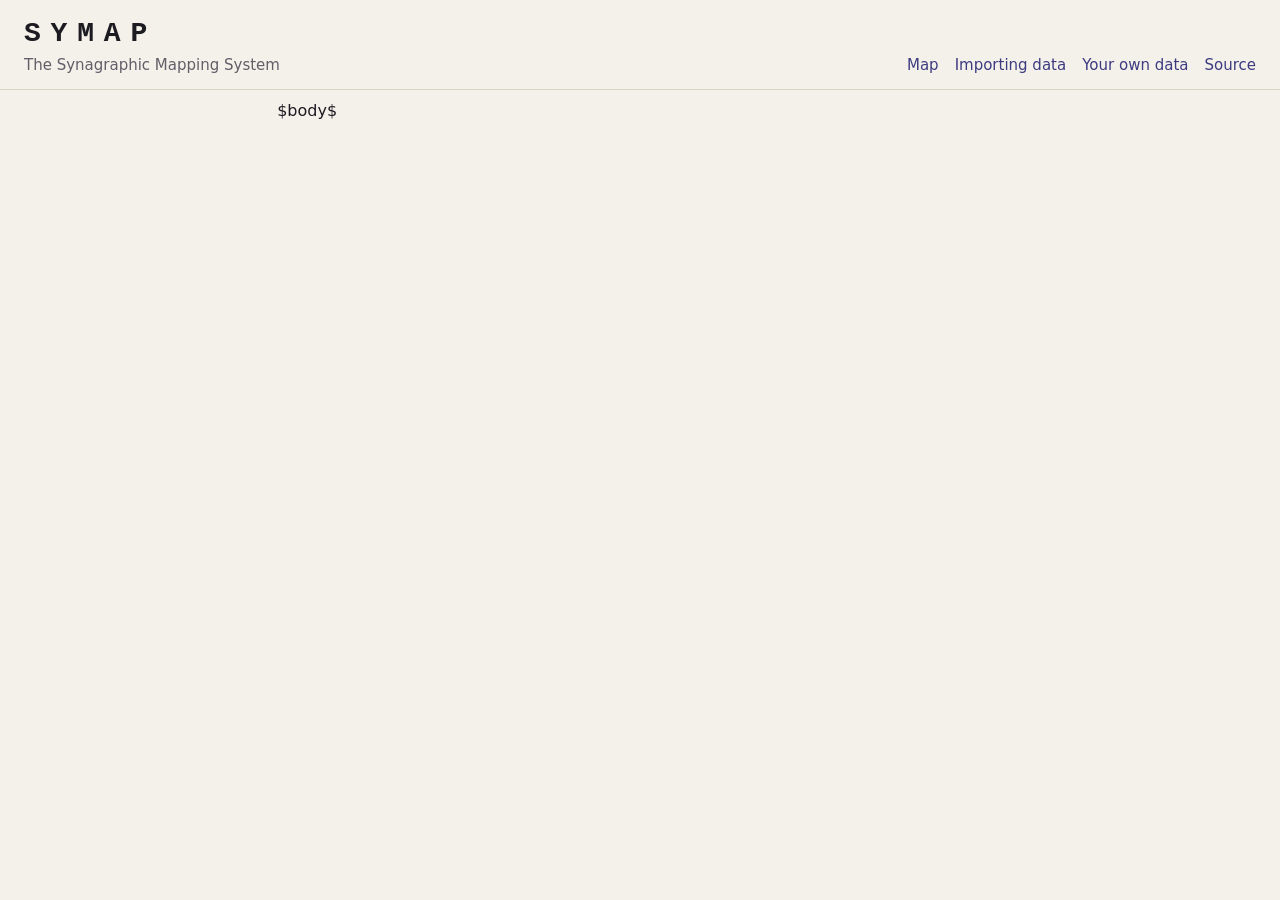
<file: web/docs/template.html>
<!doctype html>
<html lang="en">
<head>
  <meta charset="utf-8">
  <meta name="viewport" content="width=device-width, initial-scale=1">
  <title>$pagetitle$ · SYMAP</title>
  <link rel="stylesheet" href="../style.css">
  <link rel="stylesheet" href="docs.css">
</head>
<body>
  <header class="masthead">
    <div class="brand">
      <h1><a href="../">SYMAP</a></h1>
      <p>The Synagraphic Mapping System</p>
    </div>
    <nav>
      <a href="../">Map</a>
      <a href="importing.html">Importing data</a>
      <a href="your-own-data.html">Your own data</a>
      <a href="https://github.com/urschrei/SYMAP">Source</a>
    </nav>
  </header>
  <main class="guide">
$body$
  </main>
</body>
</html>
</file>
<file: web/style.css>
/* IBM Plex Mono Bold, Latin subset (SIL Open Font License; fonts/IBMPlexMono-OFL.txt),
   bundled so the printout looks the same on every system. */
@font-face {
  font-family: "IBM Plex Mono";
  src: url("fonts/ibm-plex-mono-latin-700-normal.woff2") format("woff2");
  font-weight: 700;
  font-style: normal;
  font-display: block;
}

:root {
  --bg: #f4f1ea;
  --surface: #fbfaf6;
  --ink: #1d1b22;
  --muted: #625e68;
  --line: #d8d2c4;
  --accent: #3d3b80;
  --accent-ink: #ffffff;
  --card: #fbf6e6;
  --card-guide: rgba(165, 120, 60, 0.22);
  --card-edge: rgba(180, 60, 40, 0.45);
  --beyond: rgba(120, 100, 80, 0.08);
  --error: #a3322a;
  --warn: #8a5a00;
  --mono: ui-monospace, "SFMono-Regular", "Cascadia Mono", Menlo, Consolas, "Liberation Mono", monospace;
  --type: "IBM Plex Mono", ui-monospace, "SFMono-Regular", Menlo, Consolas, "Liberation Mono", monospace;
  --sans: system-ui, -apple-system, "Segoe UI", Roboto, "Helvetica Neue", Arial, sans-serif;
  color-scheme: light;
}

@media (prefers-color-scheme: dark) {
  :root:not([data-theme="light"]) {
    --bg: #17161b;
    --surface: #1f1e24;
    --ink: #ece9e2;
    --muted: #a29eaa;
    --line: #34323b;
    --accent: #aeacf0;
    --accent-ink: #16152e;
    --card: #23211c;
    --card-guide: rgba(220, 180, 110, 0.18);
    --card-edge: rgba(240, 120, 90, 0.5);
    --beyond: rgba(255, 255, 255, 0.04);
    --error: #f08a7e;
    --warn: #e6b450;
    color-scheme: dark;
  }
}

* { box-sizing: border-box; }

html, body { margin: 0; }

body {
  background: var(--bg);
  color: var(--ink);
  font: 15px/1.5 var(--sans);
}

.visually-hidden {
  position: absolute; width: 1px; height: 1px; overflow: hidden;
  clip: rect(0 0 0 0); white-space: nowrap;
}

/* Masthead */
.masthead {
  display: flex; flex-wrap: wrap; align-items: flex-end; justify-content: space-between;
  gap: 8px 24px; padding: 20px 24px 12px; border-bottom: 1px solid var(--line);
}
.brand h1 {
  margin: 0; font: 600 28px/1 var(--mono); letter-spacing: 0.35em;
}
.brand p { margin: 6px 0 0; color: var(--muted); max-width: 60ch; }
.brand p.credit { font-size: 12px; margin-top: 2px; }
.brand p.intro { color: var(--ink); font-size: 14px; max-width: 92ch; margin-top: 10px; }
.masthead nav { display: flex; gap: 16px; }
.masthead a { color: var(--accent); text-decoration: none; }
.masthead a:hover { text-decoration: underline; }

/* Layout. On wide screens the deck pane is as wide as an 80-column card
   (--deck-width, set from the font's metrics) and each pane scrolls on its
   own; on narrow screens the panes stack, the printout first. */
.workbench {
  display: grid; grid-template-columns: var(--deck-width, 640px) 8px minmax(0, 1fr);
  gap: 0 8px; padding: 16px 24px;
  height: max(560px, calc(100dvh - var(--masthead-height, 140px)));
}
/* Panes don't clip (the Export menu opens over their edges); their editor
   and sheets scroll instead. */
.workbench > .pane { min-height: 0; }
.workbench > .deck { overflow: auto; }
@media (min-width: 1001px) {
  .workbench .sheets { min-height: 0; }
}
.divider {
  cursor: col-resize; border-radius: 4px; touch-action: none;
  background: linear-gradient(to right, transparent 3px, var(--line) 3px, var(--line) 5px, transparent 5px);
}
.divider:hover, .divider:focus-visible, .divider.dragging {
  background: linear-gradient(to right, transparent 2px, var(--accent) 2px, var(--accent) 6px, transparent 6px);
  outline: none;
}
@media (max-width: 1000px) {
  .workbench { grid-template-columns: minmax(0, 1fr); gap: 16px; height: auto; }
  .workbench > .deck { overflow: visible; }
  .divider { display: none; }
  .printout { order: -1; }
}

.pane {
  background: var(--surface); border: 1px solid var(--line); border-radius: 8px;
  display: flex; flex-direction: column; min-width: 0;
}
.pane-head {
  display: flex; flex-wrap: wrap; align-items: center; justify-content: space-between;
  gap: 8px; padding: 10px 12px; border-bottom: 1px solid var(--line);
}
.pane-head h2 {
  margin: 0; font-size: 13px; font-weight: 600; letter-spacing: 0.08em; text-transform: uppercase;
  color: var(--muted);
}
.tools { display: flex; flex-wrap: wrap; gap: 6px; align-items: center; min-width: 0; }
.tools select { max-width: 100%; }
#examples { width: 100%; }
.deck .tools .select { flex: 1 1 14rem; min-width: 0; }

button, select {
  font: inherit; font-size: 13px; color: var(--ink); background: var(--bg);
  border: 1px solid var(--line); border-radius: 6px; padding: 5px 10px; cursor: pointer;
}
/* Toolbar controls share one height, whatever the element. */
.tools > button, .segmented button, .tools select, .menu > summary,
.import-form select, .import-form input[type="text"], .import-form input[type="number"],
.import-actions button, .sheet-view-head button {
  box-sizing: border-box; height: var(--control-height, 32px);
}
.tools > button, .segmented button, .menu > summary, .import-actions button, .sheet-view-head button {
  display: inline-flex; align-items: center; justify-content: center; line-height: 1;
}
.tools select, .import-form select { padding-top: 0; padding-bottom: 0; }
button:hover, select:hover { border-color: var(--muted); }
button:disabled { opacity: 0.45; cursor: default; }
button:disabled:hover { border-color: var(--line); }
button:focus-visible, select:focus-visible, textarea:focus-visible {
  outline: 2px solid var(--accent); outline-offset: 1px;
}
#run { background: var(--accent); color: var(--accent-ink); border-color: var(--accent); font-weight: 600; }
.segmented { display: inline-flex; }
.segmented button { border-radius: 0; }
.segmented button:first-child { border-radius: 6px 0 0 6px; }
.segmented button:last-child { border-radius: 0 6px 6px 0; margin-left: -1px; }
.segmented button[aria-pressed="true"] { background: var(--ink); color: var(--bg); border-color: var(--ink); }

/* Card editor */
.editor { position: relative; display: flex; flex-direction: column; flex: 1; min-height: 220px; }
.ruler {
  overflow: hidden; background: var(--card); border-bottom: 1px solid var(--line);
  padding: 4px 0 2px;
}
.ruler pre, #deck {
  font: 13px/1.45 var(--mono); tab-size: 8;
}
.ruler pre { margin: 0; padding: 0 12px; color: var(--muted); white-space: pre; will-change: transform; }
#deck {
  flex: 1; width: 100%; min-height: 180px; resize: none; border: 0; margin: 0;
  padding: 6px 12px; color: var(--ink); white-space: pre; overflow: auto;
  background-color: var(--card);
  /* Field guides after columns 5, 10, 20, ... and the card edge after 80. */
  background-image:
    linear-gradient(to right, transparent calc(80ch), var(--card-edge) calc(80ch), var(--card-edge) calc(80ch + 1px), var(--beyond) calc(80ch + 1px)),
    linear-gradient(to right, transparent calc(5ch), var(--card-guide) calc(5ch), var(--card-guide) calc(5ch + 1px), transparent calc(5ch + 1px)),
    repeating-linear-gradient(to right, transparent 0, transparent calc(10ch - 1px), var(--card-guide) calc(10ch - 1px), var(--card-guide) 10ch);
  background-origin: content-box;
  background-attachment: local;
  background-repeat: no-repeat, no-repeat, repeat-x;
  background-size: 200ch 100%, 200ch 100%, 80ch 100%;
}
.status {
  margin: 0; padding: 6px 12px; border-top: 1px solid var(--line);
  font: 12px/1.4 var(--mono); color: var(--muted); white-space: nowrap; overflow: hidden; text-overflow: ellipsis;
}

/* Reference */
.reference { border-top: 1px solid var(--line); }
.reference summary {
  cursor: pointer; padding: 8px 12px; font-size: 13px; font-weight: 600; color: var(--muted);
}
.reference summary:hover { color: var(--ink); }
.reference-body { padding: 0 12px 12px; font-size: 13px; max-height: 60vh; overflow: auto; }
.reference-body h3 { font-size: 13px; margin: 14px 0 4px; }
.reference-body p { margin: 6px 0; }
.reference-body table { border-collapse: collapse; width: 100%; }
.reference-body th, .reference-body td {
  text-align: left; vertical-align: top; padding: 4px 6px; border-bottom: 1px solid var(--line);
}
.reference-body th { font-weight: 600; color: var(--muted); }
.reference-body td:first-child { white-space: nowrap; }
.reference-body code, .reference-body kbd { font-family: var(--mono); font-size: 12px; }
.reference-body kbd {
  border: 1px solid var(--line); border-radius: 3px; padding: 0 4px; background: var(--bg);
}

/* Messages */
.messages { list-style: none; margin: 0; padding: 0; }
.messages:empty { display: none; }
.messages li {
  padding: 6px 12px; border-bottom: 1px solid var(--line); font-size: 13px;
}
.messages li.error { color: var(--error); }
.messages li.warning { color: var(--warn); }
.messages button.line {
  font: 12px var(--mono); padding: 1px 6px; margin-right: 6px; color: inherit; background: transparent;
  border-color: currentColor;
}

/* Export menu */
.menu { position: relative; }
.menu summary {
  list-style: none; font-size: 13px; border: 1px solid var(--line); border-radius: 6px;
  padding: 5px 10px; cursor: pointer; background: var(--bg); user-select: none;
}
.menu summary::-webkit-details-marker { display: none; }
.menu summary::after { content: "\25BE"; color: var(--muted); margin-left: 5px; }
.menu summary:hover { border-color: var(--muted); }
.menu summary:focus-visible { outline: 2px solid var(--accent); outline-offset: 1px; }
.menu-items {
  position: absolute; right: 0; top: calc(100% + 4px); z-index: 10; width: min(25rem, calc(100vw - 32px));
  display: grid; padding: 4px; background: var(--surface); border: 1px solid var(--line);
  border-radius: 8px; box-shadow: 0 6px 24px rgba(0, 0, 0, 0.14);
}
.menu-items button {
  display: grid; text-align: left; border: 0; background: transparent; padding: 6px 10px;
}
.menu-items button:hover:not(:disabled) { background: var(--bg); }
.menu-items small { color: var(--muted); font-size: 12px; }
.menu-items code { font-family: var(--mono); font-size: 12px; }
.menu-check {
  display: grid; grid-template-columns: auto 1fr; gap: 0 8px; align-items: baseline;
  padding: 4px 10px 8px 26px; font-size: 13px; cursor: pointer;
}
.menu-check input { margin: 0 0 0 -16px; grid-row: 1; }
.menu-check small { grid-column: 1 / -1; }

/* Sheet navigator */
.sheet-nav {
  display: flex; flex-wrap: wrap; gap: 4px 6px; padding: 8px 12px; border-bottom: 1px solid var(--line);
  font-size: 12px;
}
.sheet-nav:empty { display: none; }
.sheet-nav button { font-size: 12px; padding: 2px 8px; }
.sheet-nav button.map { font-weight: 600; }

/* Printout */
.sheets {
  padding: 16px; overflow: auto; flex: 1; min-height: 420px;
  display: flex; flex-direction: column; align-items: center; gap: 18px;
  background: var(--bg);
}
.sheets canvas {
  display: block; max-width: none; box-shadow: 0 1px 2px rgba(0, 0, 0, 0.12), 0 6px 18px rgba(0, 0, 0, 0.10);
}
.sheets.fit canvas { max-width: 100%; height: auto; cursor: zoom-in; }

/* A sheet at full size */
#sheet-view {
  width: 100vw; height: 100dvh; max-width: none; max-height: none; margin: 0; padding: 0;
  border: 0; background: var(--bg); color: var(--ink);
}
#sheet-view[open] { display: flex; flex-direction: column; }
#sheet-view::backdrop { background: rgba(0, 0, 0, 0.5); }
.sheet-view-head {
  display: flex; justify-content: space-between; align-items: center; gap: 12px;
  padding: 8px 16px; border-bottom: 1px solid var(--line); font-size: 13px; color: var(--muted);
}
.sheet-view-body { flex: 1; overflow: auto; padding: 16px; }
.sheet-view-body canvas { display: block; margin: 0 auto; box-shadow: 0 1px 2px rgba(0, 0, 0, 0.12); }
.sheets .empty { color: var(--muted); font-size: 14px; margin: auto; }

.colophon {
  padding: 4px 24px 24px; color: var(--muted); font-size: 13px; max-width: 110ch;
}
.colophon code { font-family: var(--mono); }

@media (max-width: 600px) {
  .masthead, .workbench { padding-left: 16px; padding-right: 16px; }
  .colophon { padding-left: 16px; padding-right: 16px; }
}

/* Import dialog */
#import-dialog {
  border: 1px solid var(--line); border-radius: 10px; padding: 0;
  background: var(--surface); color: var(--ink); width: min(30rem, calc(100vw - 32px));
}
#import-dialog::backdrop { background: rgba(0, 0, 0, 0.35); }
.import-form { display: grid; gap: 10px; padding: 18px 20px; }
.import-form h2 { margin: 0; font-size: 17px; }
.import-form p { margin: 0; }
.import-source { font: 13px var(--mono); color: var(--muted); overflow-wrap: anywhere; }
.import-help { font-size: 13px; color: var(--muted); }
.import-help a { color: var(--accent); }
.import-form label { display: grid; gap: 4px; font-size: 13px; }
.import-form label.check { display: flex; align-items: center; gap: 8px; }
.import-form input[type="text"], .import-form input[type="number"] {
  font: inherit; font-size: 13px; color: var(--ink); background: var(--bg);
  border: 1px solid var(--line); border-radius: 6px; padding: 5px 8px;
}
.import-summary { font-size: 13px; min-height: 1.5em; }
.import-lines { display: grid; grid-template-columns: 1fr auto; gap: 10px; }
.import-lines[hidden] { display: none; }
.import-form input[type="file"] { font-size: 13px; }
.import-summary.error { color: var(--error); }
.import-actions { display: flex; justify-content: flex-end; gap: 8px; }
#import-create { background: var(--accent); color: var(--accent-ink); border-color: var(--accent); font-weight: 600; }
.editor.dropping { outline: 2px dashed var(--accent); outline-offset: -2px; }
</file>
<file: web/docs/docs.css>
/* The published guides: a readable column under the site's masthead. */
.brand h1 a { color: inherit; text-decoration: none; }

.guide {
  max-width: 76ch; margin: 0 auto; padding: 8px 24px 64px;
  font-size: 16px; line-height: 1.6;
}
.guide h1 { font-size: 28px; margin: 32px 0 16px; }
.guide h2 { font-size: 21px; margin: 40px 0 12px; padding-top: 8px; border-top: 1px solid var(--line); }
.guide h3 { font-size: 17px; margin: 28px 0 8px; }
.guide a { color: var(--accent); }
.guide code { font: 0.9em var(--mono); }
.guide :not(pre) > code {
  background: var(--surface); border: 1px solid var(--line); border-radius: 3px; padding: 0 3px;
}
.guide pre {
  background: var(--card); border: 1px solid var(--line); border-radius: 4px;
  padding: 12px 14px; overflow-x: auto; line-height: 1.35;
}
.guide pre code { font-size: 13px; }
.guide table { border-collapse: collapse; width: 100%; margin: 16px 0; font-size: 15px; }
.guide th, .guide td { border: 1px solid var(--line); padding: 6px 10px; text-align: left; vertical-align: top; }
.guide th { background: var(--surface); }
.guide .table-wrap { overflow-x: auto; }

@media (max-width: 600px) {
  .guide { padding: 4px 16px 48px; }
  .guide table { font-size: 14px; }
}
</file>
